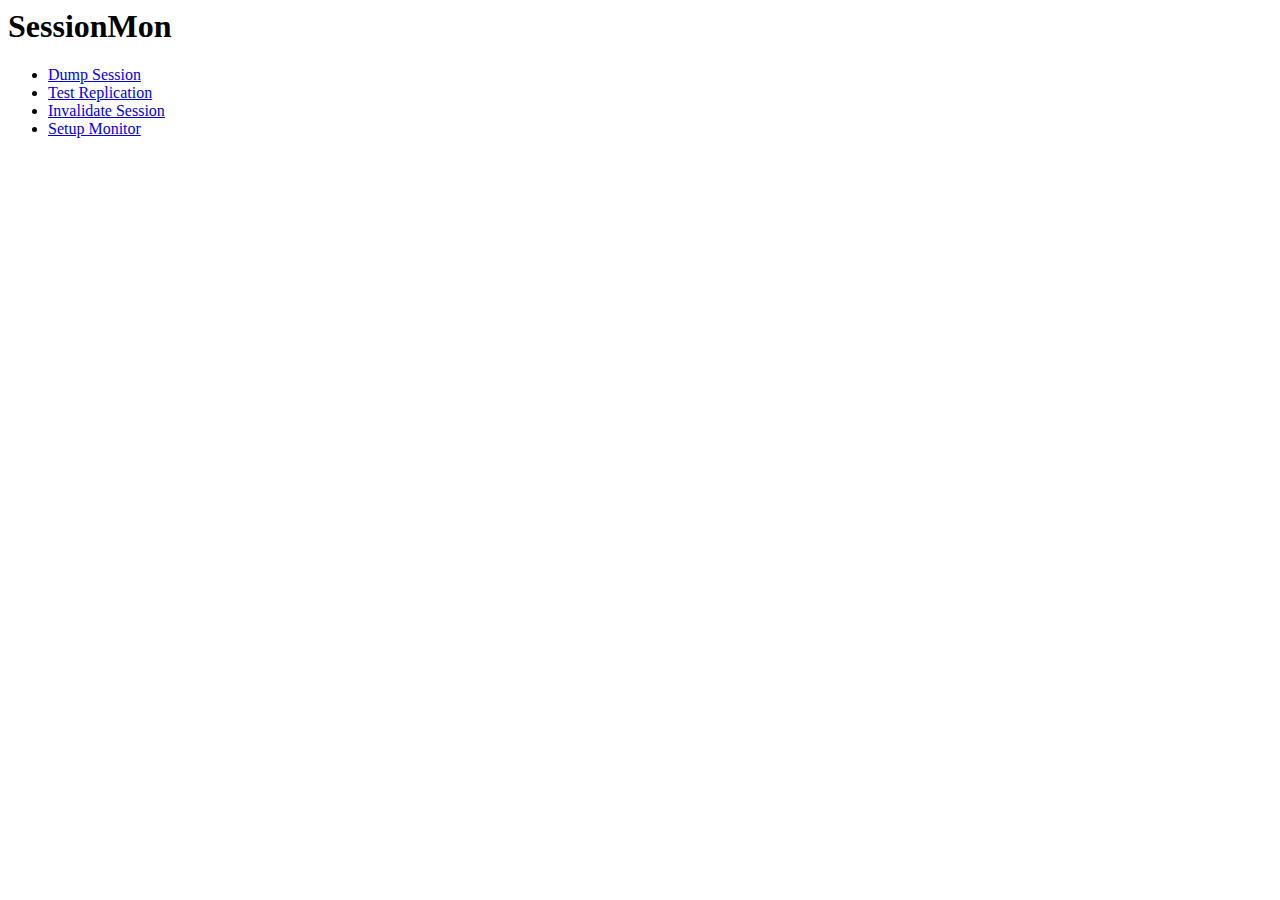
<file: sessionmon/SessionMon/src/sessionmon/web/fragment/header.html>
<!DOCTYPE HTML PUBLIC "-//W3C//DTD HTML 4.01 Transitional//EN">
<html>
  <head>
    <title>SessionMon - $title</title>
	<meta http-equiv="pragma" content="no-cache">
	<meta http-equiv="cache-control" content="no-cache">
	<meta http-equiv="expires" content="0">

	<style type="text/css">
		$csscontent
	</style>
  </head>

  <body>
    <div class="header">
		<h1>SessionMon</h1>
		<ul class="nav">
			<li><a href="$requesturi?$requestquerystring">Dump Session</a></li>
			<li><a href="$requesturi?smpage=web%2Ftest-replication.html$appendrequestquerystring">Test Replication</a></li>
			<li><a href="$requesturi?smpage=web%2Finvalidate-session.html$appendrequestquerystring">Invalidate Session</a></li>
			<li><a href="$requesturi?smpage=web%2Fmonitor.html$appendrequestquerystring">Setup Monitor</a></li>
		</ul>
	</div>
</file>
